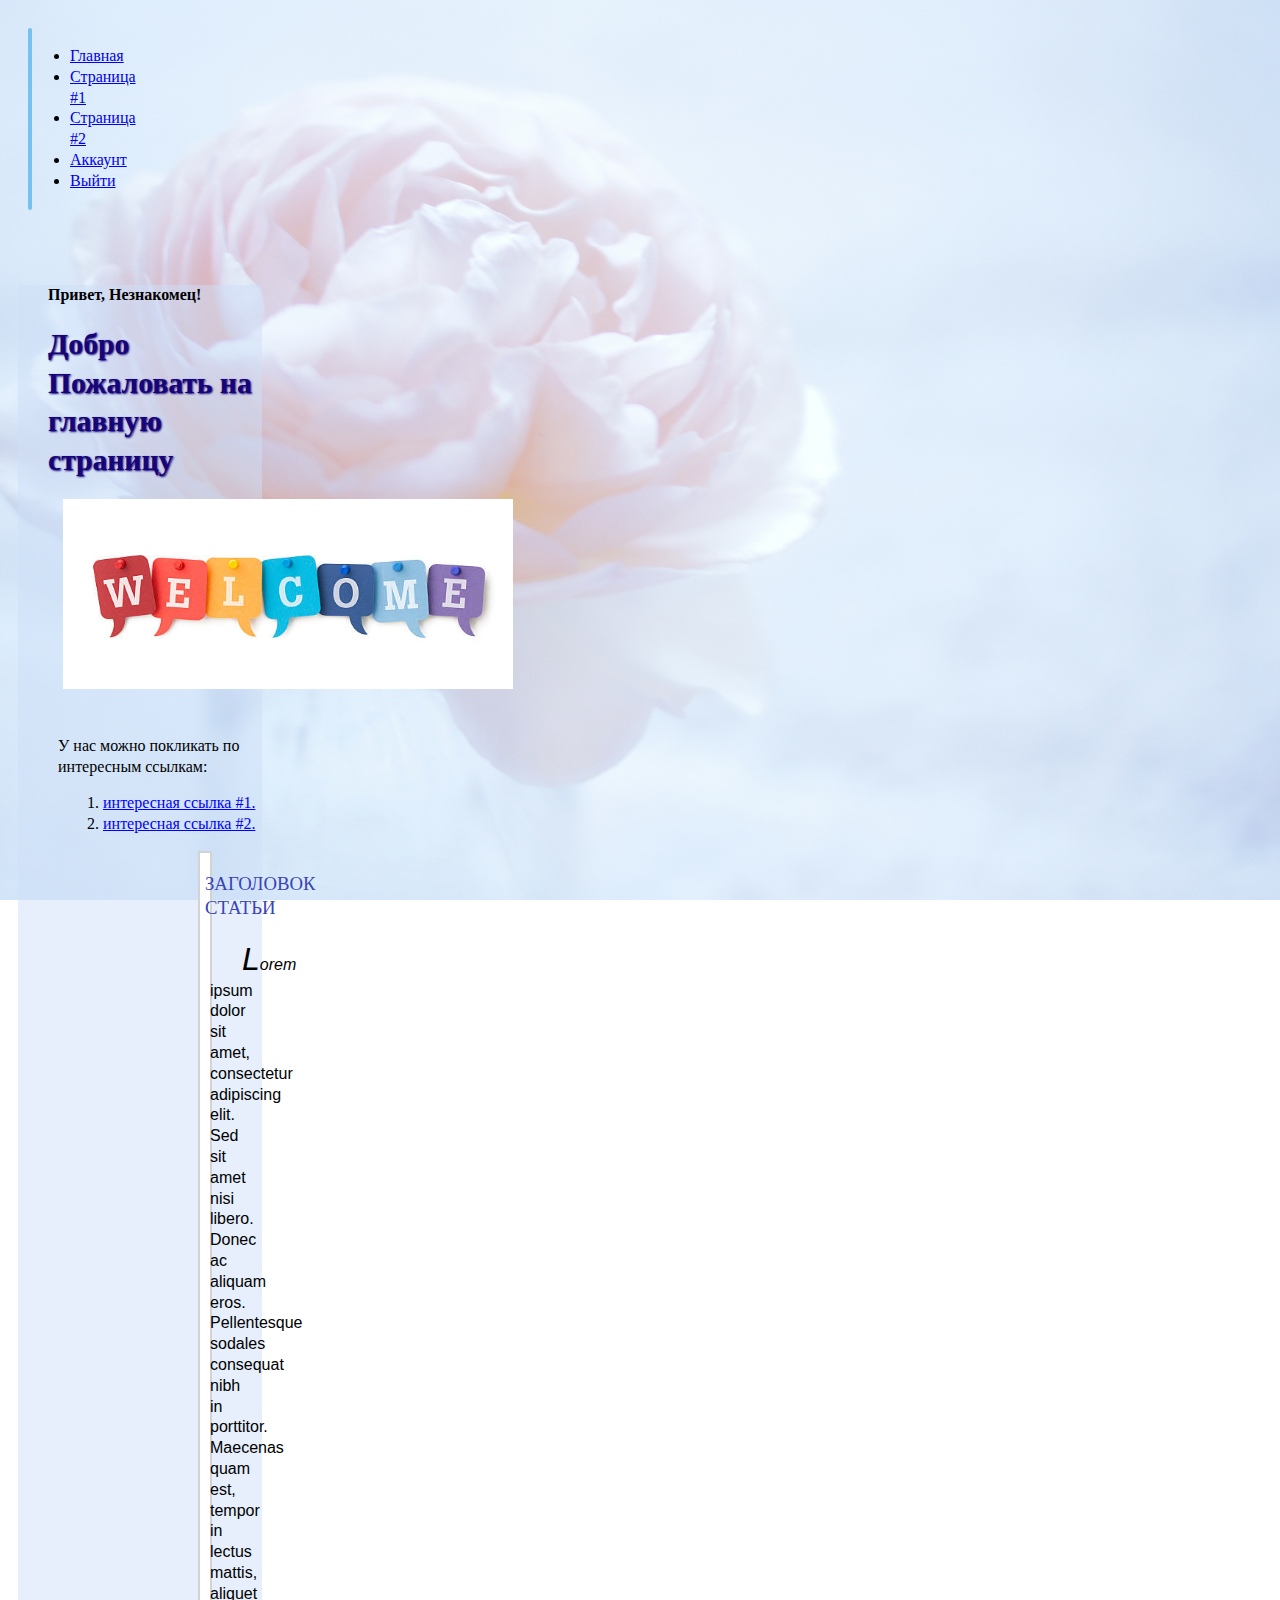
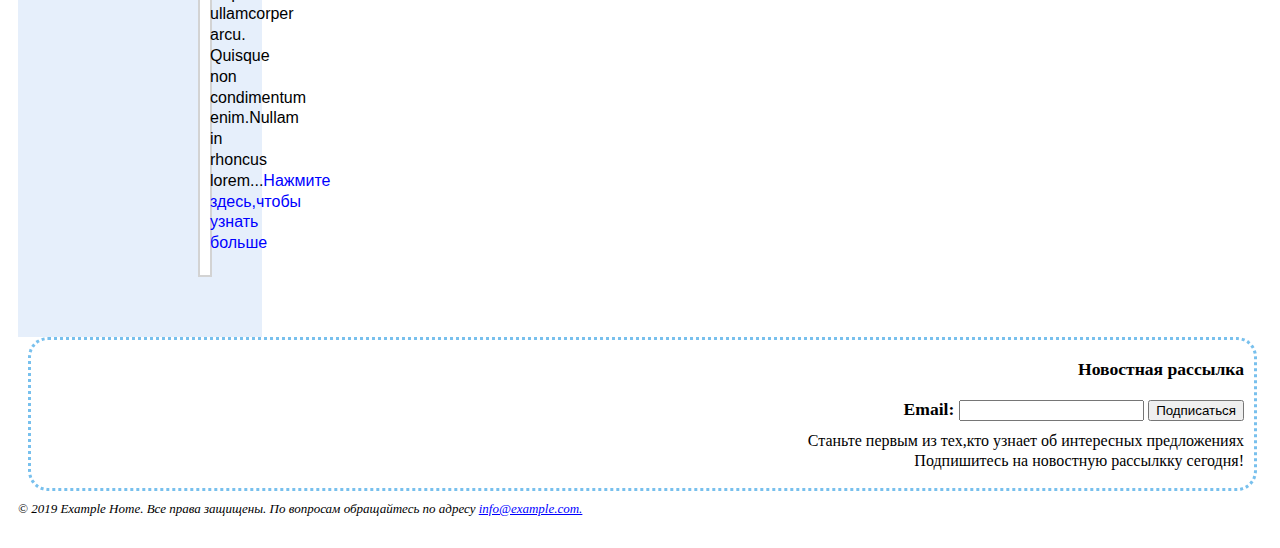
<file: index.html>
<!DOCTYPE html>
<html>
   <head>
      <meta charset="utf-8">
      <title>DZ3</title>
      <link rel="stylesheet" href="main.css">
   </head>
   <body>
      <header>
         <nav class="block1">
            <ul>
               <li><a href="index.html" class="hreftopnav">Главная</a></li>
               <li><a href="File4.html" class="hreftopnav">Страница #1</a></li>
               <li><a href="File5.html" class="hreftopnav">Страница #2</a></li>
               <li><a href="File6.html" class="hreftopnav">Аккаунт</a></li>
               <li><a href="File7.html" class="hreftopnav">Выйти</a></li>
            </ul>
         </nav>
      </header>
      <main class="main">
         <section>
            <p class="style2">Привет, Незнакомец!</p>
            <h1 class="style1">Добро Пожаловать на главную страницу</h1>
            <img class="img" src="welcome.jpg" alt="Картика ДЗ №3" title="Картика ДЗ №3">
            <nav>
               <ol>
                  <p>У нас можно покликать по интересным ссылкам:</p>
                  <li class="li1"><a href="File1.html" class="href">интересная ссылка #1.</a></li>
                  <li class="li1"><a href="File2.html" class="href">интересная ссылка #2.</a></li>
               </ol>
            </nav>
            <article class="article">
               <h3 class="style3">Заголовок статьи</h3>
               <p id="articletext">Lorem ipsum dolor sit amet, consectetur adipiscing elit. Sed sit amet nisi libero. Donec ac aliquam eros. Pellentesque sodales consequat nibh in porttitor. Maecenas quam est, tempor in lectus mattis, aliquet ullamcorper arcu. Quisque non condimentum enim.Nullam in rhoncus lorem...<a href="File3.html" class="hrefarticle">Нажмите здесь,чтобы узнать больше</a></p>
            </article>
         </section>
      </main>
      <section class="Form1">
         <div class="Form2">
            <form>
               <p class="Form3">Новостная рассылка</p>
               <p class="Form3"><label for="email">Email: </label><input type="email" name="email">
                  <input type="submit" value="Подписаться" name="submit">
               </p>
               <p class="lineheight">Станьте первым из тех,кто узнает об интересных предложениях</p>
               <p class="lineheight1">Подпишитесь на новостную рассылкку сегодня!</p>  
            </form>
         </div>
      </section>
      <footer>
         <address class="address1">&copy; 2019 Example Home. Все права защищены. По вопросам обращайтесь по адресу <a href="mailto:info@example.com" class="href">info@example.com.</a> </address>
      </footer>
   </body>
</html>
</file>
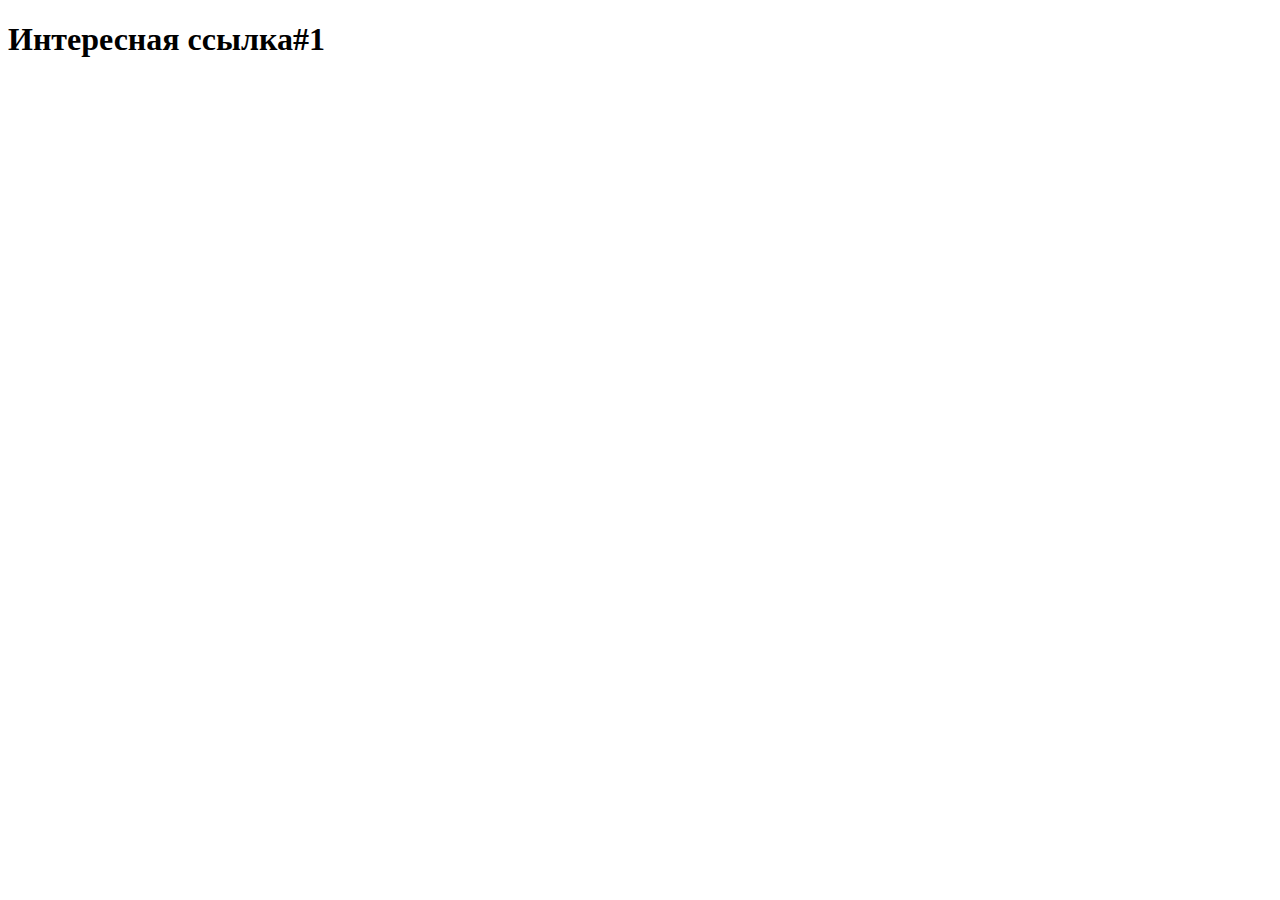
<file: File1.html>
<!DOCTYPE HTML>
<html lang="en">

<head>
    <meta charset="utf-8">
    <title>интересная ссылка#1</title>
   
</head>
<body>
    <header>
        <h1>Интересная ссылка#1</h1>
       </header>


</body>


</html>
</file>
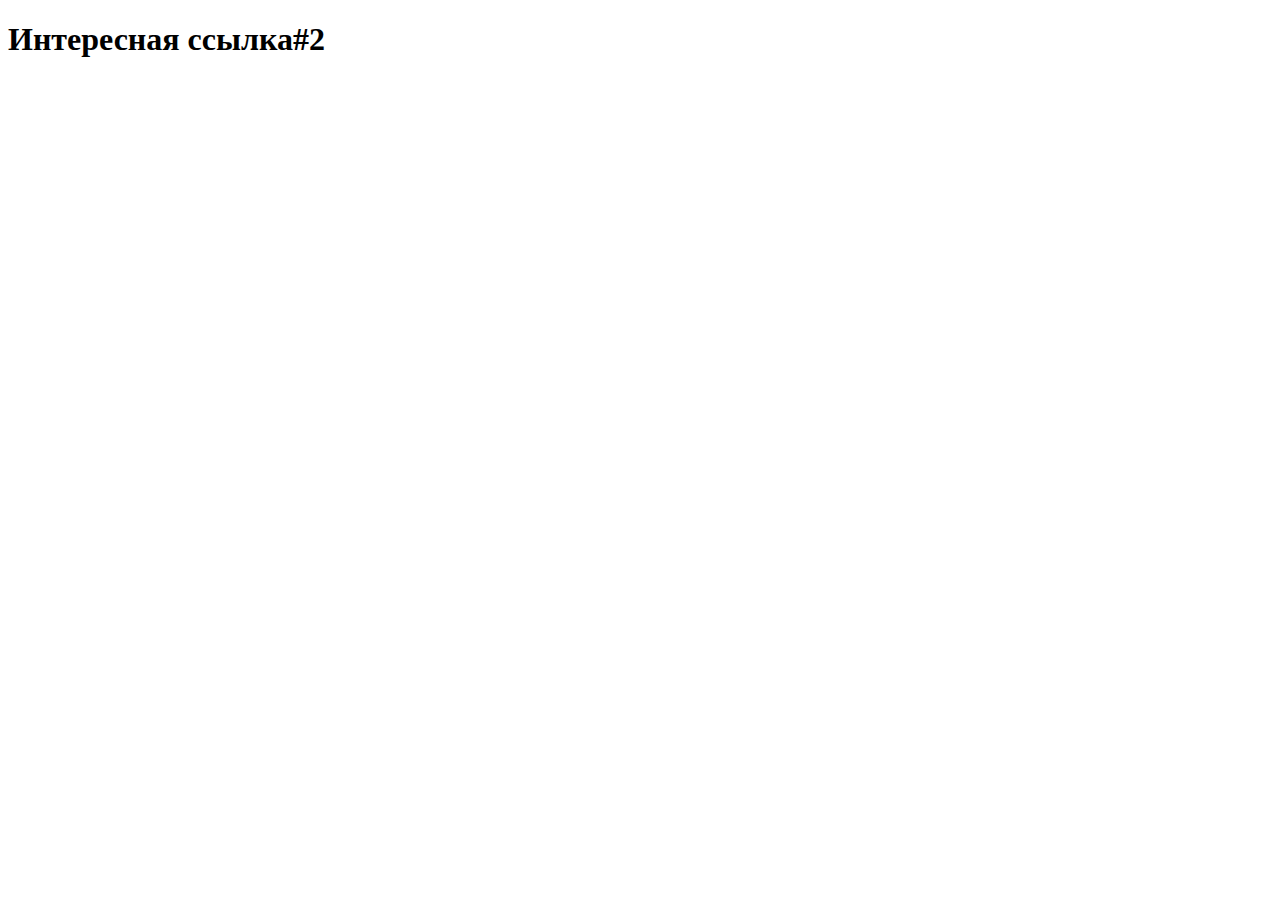
<file: File2.html>
<!DOCTYPE HTML>
<html lang="en">

<head>
    <meta charset="utf-8">
    <title>интересная ссылка#2</title>
   
</head>
<body>
    <header>
        <h1>Интересная ссылка#2</h1>
       </header>


</body>


</html>
</file>
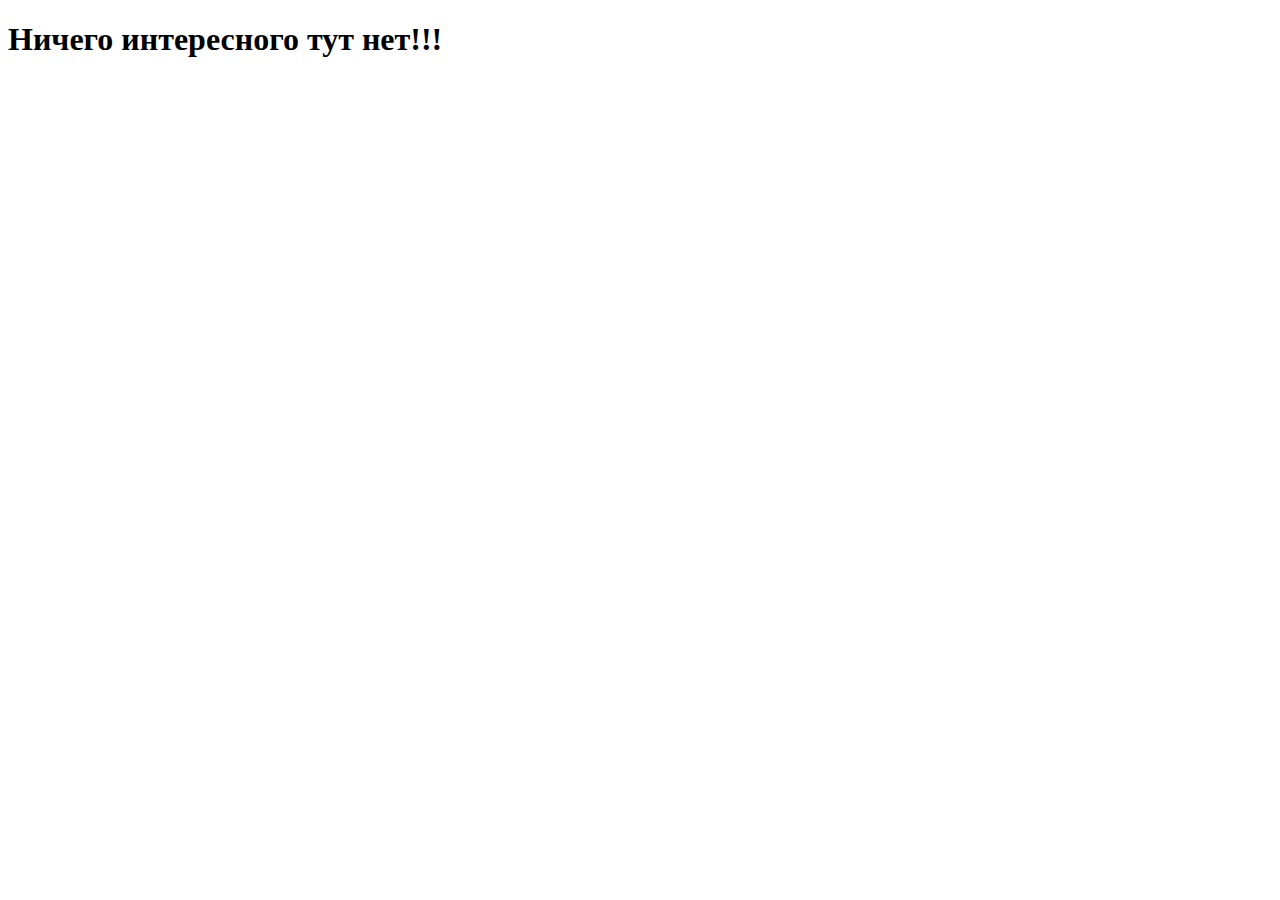
<file: File3.html>
<!DOCTYPE HTML>
<html lang="en">

<head>
    <meta charset="utf-8">
    <title>111</title>
   
</head>
<body>
    <header>
        <h1>Ничего интересного тут нет!!!</h1>
       </header>


</body>


</html>
</file>
<file: main.css>
html {
    font-family: Verdana;
    font-size: 1rem;
    line-height: 1.3;
    margin-top: 20px;
    margin-left: 10px;
    margin-right: 10px;
    background-image: url(background-image.jpg);
    background-repeat: no-repeat;
    background-position: center center;
    background-attachment: fixed;
    background-size: cover;
}
.main{
    background: rgba(205, 223, 247, 0.5); 
    margin-right: 1000px;
    padding-bottom: 60px;
}
.block1 {
    border-style: solid;
    border-color: #78C0ED;
    border-radius: 20px 20px 20px 20px;
    border-width: 2px;
    margin-right: 1230px;
    margin-left: 10px;
    margin-bottom: 75px;
    background-color:  white;
    background-image: url(background-image1.png); 
    background-repeat: no-repeat;
    background-position:right 0.5em top 0;
    background-size: contain;
    
}

p.style2 {
    margin-left: 30px;
    font-weight: bold;
}

.style1 {
    font-size: 185%;
    margin-left: 30px;
    color: #150578;
    text-shadow: 1px 1px 2px;
}

.img {
    margin-left: 45px;
    width: 450px;
    height: 190px;
    margin-bottom: 25px;
}

.li1 {
    margin-left: 45px;
}

.article {
    border-style: solid;
    border-color: #D3D3D3;
    border-width: 2px;
    margin-left: 180px;
    margin-right: 150px;
    padding-right: 5px;
    padding-left: 5px;
    padding-bottom: 5px;
    font-family: arial;
    background-color:  white;
}
p#articletext:first-line{
    font-style: italic;
    
}
p#articletext:first-letter{
    font-size: 2em;
    font-weight: 300;
}
.article:hover{
    box-shadow: 20px 10px 5px rgb(123, 104, 238);
    text-shadow: 1px 1px 2px;
}
h3.style3 {
    text-align: center;
    font-weight: 100;
    font-family: Segoe UI;
    color: #3943B7;
    text-transform: uppercase;
}

p#articletext {
    margin-left: 5px;
    margin-right: 5px;
    text-indent: 2em;
    text-align: justify;
}

.Form1 {
    border-style: dotted;
    border-color: #78C0ED;
    border-radius: 20px 20px 20px 20px;
    text-align: right;
    margin-right: 5px;
    margin-left: 10px;
    background-color:  white;
}

.Form2 {
    margin-right: 10px;

}

p.Form3 {
    font-size: 110%;
    font-weight: 600;
}

p.lineheight {
    line-height: 4px;
}
p.lineheight1 {
    line-height: 4px;
    margin-bottom: 25px;
    
}

address.address1 {
    margin-top: 10px;
    margin-bottom: 30px;
    font-size: small;
}
.href:visited {
    color: #0000FF;
}
.href {
    color: #0000FF;
}
.hreftopnav:visited {
    color: #0000FF;
}

.hreftopnav:hover {
    color: #8A2BE2;
}
.hreftopnav:active {
    color: #FF0000;
}

.hrefarticle {
    color: #0000FF;
    text-decoration: none;
}
.hrefarticle:hover{
    text-decoration: underline;
}
.hrefarticle:active{
    color:#8A2BE2;
}
</file>
